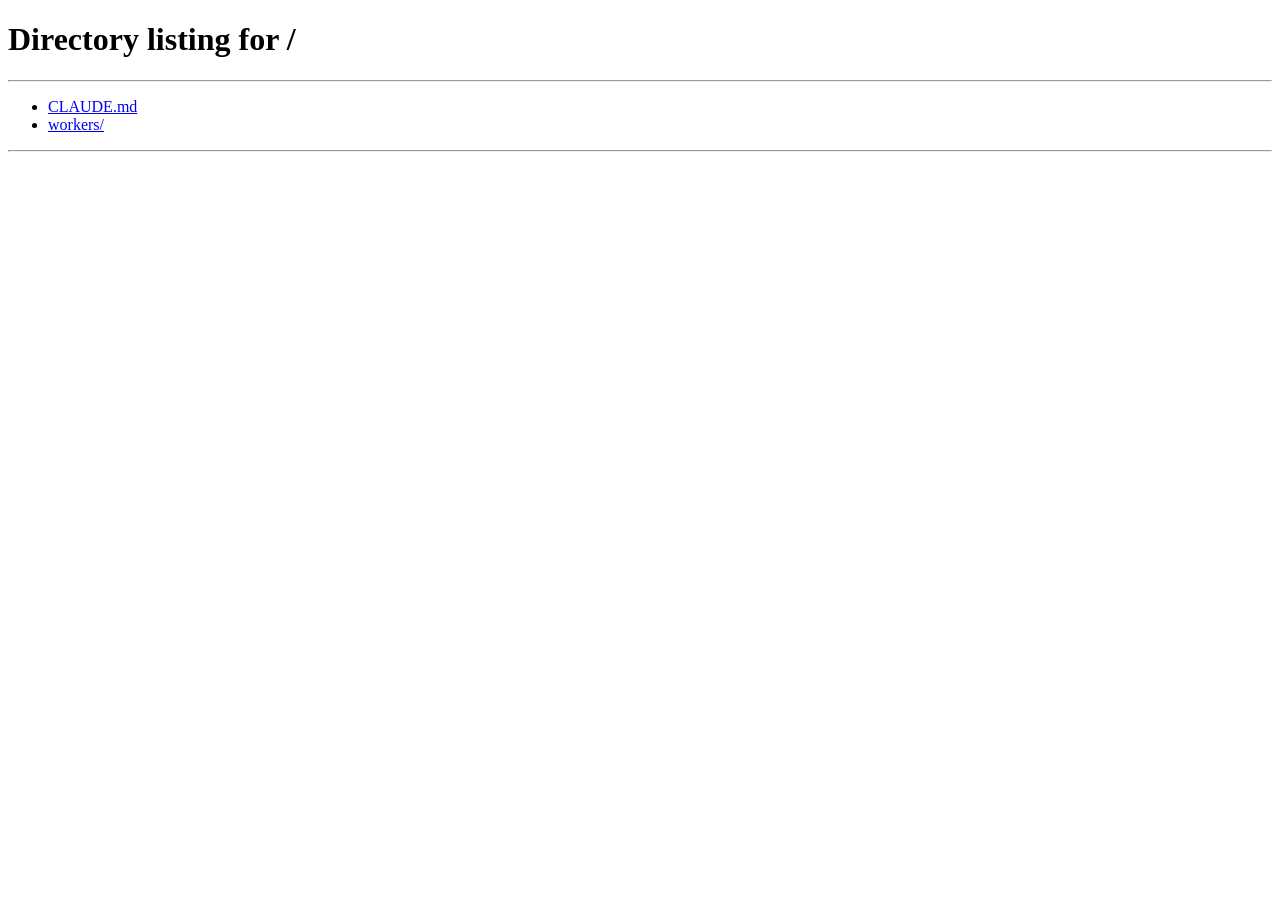
<file: workers/console/public/login.html>
<!doctype html>
<!--
[INPUT]: 旧登录地址与 OAuth 错误参数。
[OUTPUT]: 转到公开首页并保留认证错误。
[POS]: 兼容控制台书签、退出登录与授权回调。
[PROTOCOL]: 变更时更新此头部，然后检查 CLAUDE.md
-->
<html lang="en"><head><meta charset="utf-8"><title>SuperMiniMax</title>
<script>location.replace('/' + location.search);</script>
<noscript><meta http-equiv="refresh" content="0;url=/"></noscript>
</head><body><a href="/">SuperMiniMax</a></body></html>
</file>
